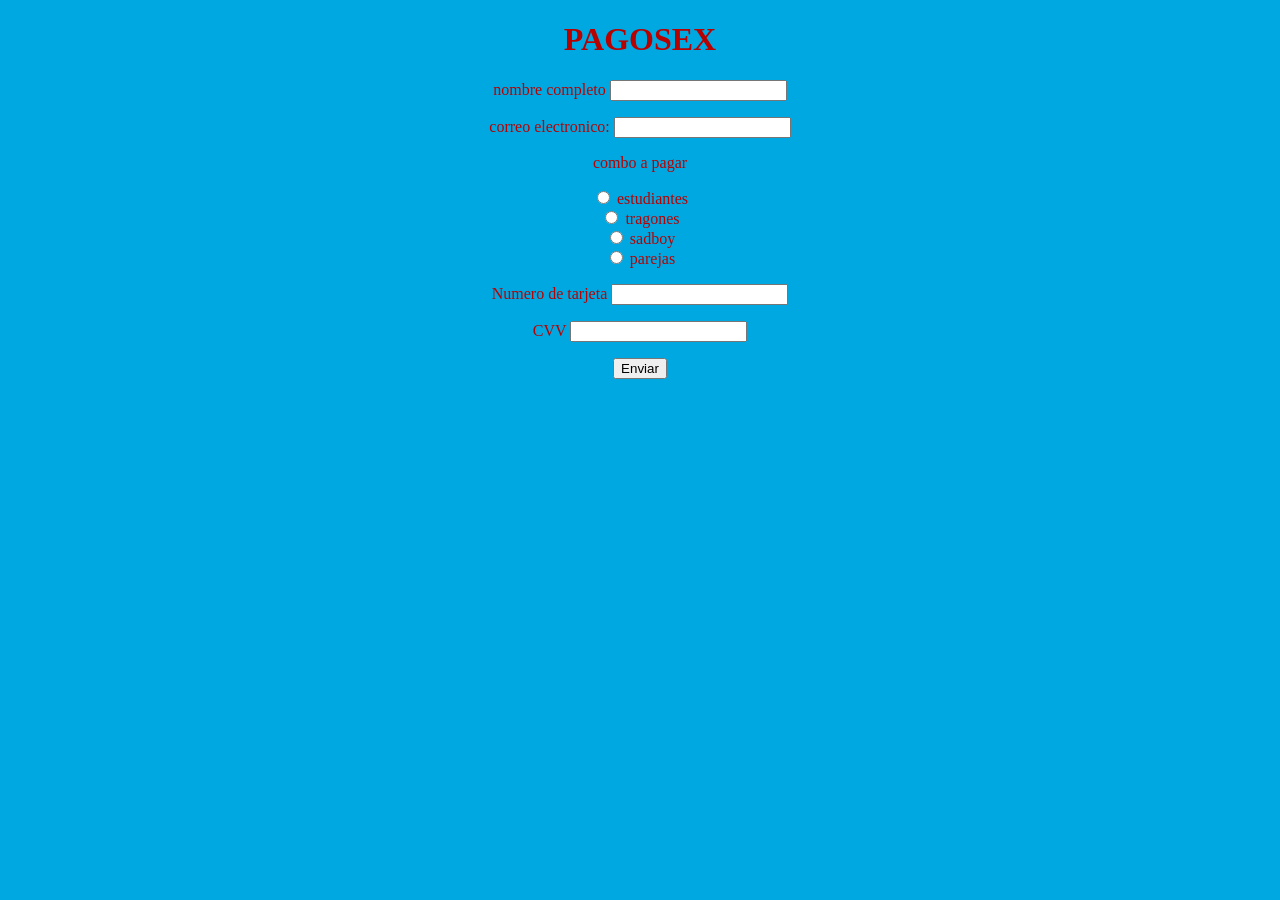
<file: pago.html>
<!doctype html>
<html>
<head>
<meta charset="utf-8">
<title>pago.html</title>
<style type="text/css">
body,td,th {
    color: #B70000;
}
body {
    background-color: #00A8E1;
    font-family: Algerian;
}
</style>
</head>

<body>
<h1 style="text-align: center">PAGOSEX</h1>
<p style="text-align: center">nombre completo
  <input type="text" name="textfield" id="textfield">
</p>
<p style="text-align: center">
  <label for="email">correo electronico:</label>
  <input type="email" name="email" id="email">
</p>
<p style="text-align: center; font-family: Baskerville, 'Palatino Linotype', Palatino, 'Century Schoolbook L', 'Times New Roman', serif;">combo a pagar</p>
<p style="text-align: center">
  <label>
    <input type="radio" name="RadioGroup1" value="opción" id="RadioGroup1_0">
    estudiantes</label>
  <br>
  <label>
    <input type="radio" name="RadioGroup1" value="opción" id="RadioGroup1_1">
    tragones</label>
  <br>
  <label>
    <input type="radio" name="RadioGroup1" value="opción" id="RadioGroup1_2">
    <span style="font-family: Algerian">sadboy</span></label>
  <br>
  <label>
    <input type="radio" name="RadioGroup1" value="opción" id="RadioGroup1_3">
    parejas<br>
  </label>
</p>
<p style="text-align: center">
  <label for="number">Numero de tarjeta </label>
  <input type="number" name="number" id="number">
  <br>
</p>
<p style="text-align: center">CVV
  <input type="number" name="number2" id="number2">
</p>
<p style="text-align: center">
  <input type="submit" name="submit" id="submit" value="Enviar">
</p>
<p>&nbsp;</p>
</body>
</html>
</file>
